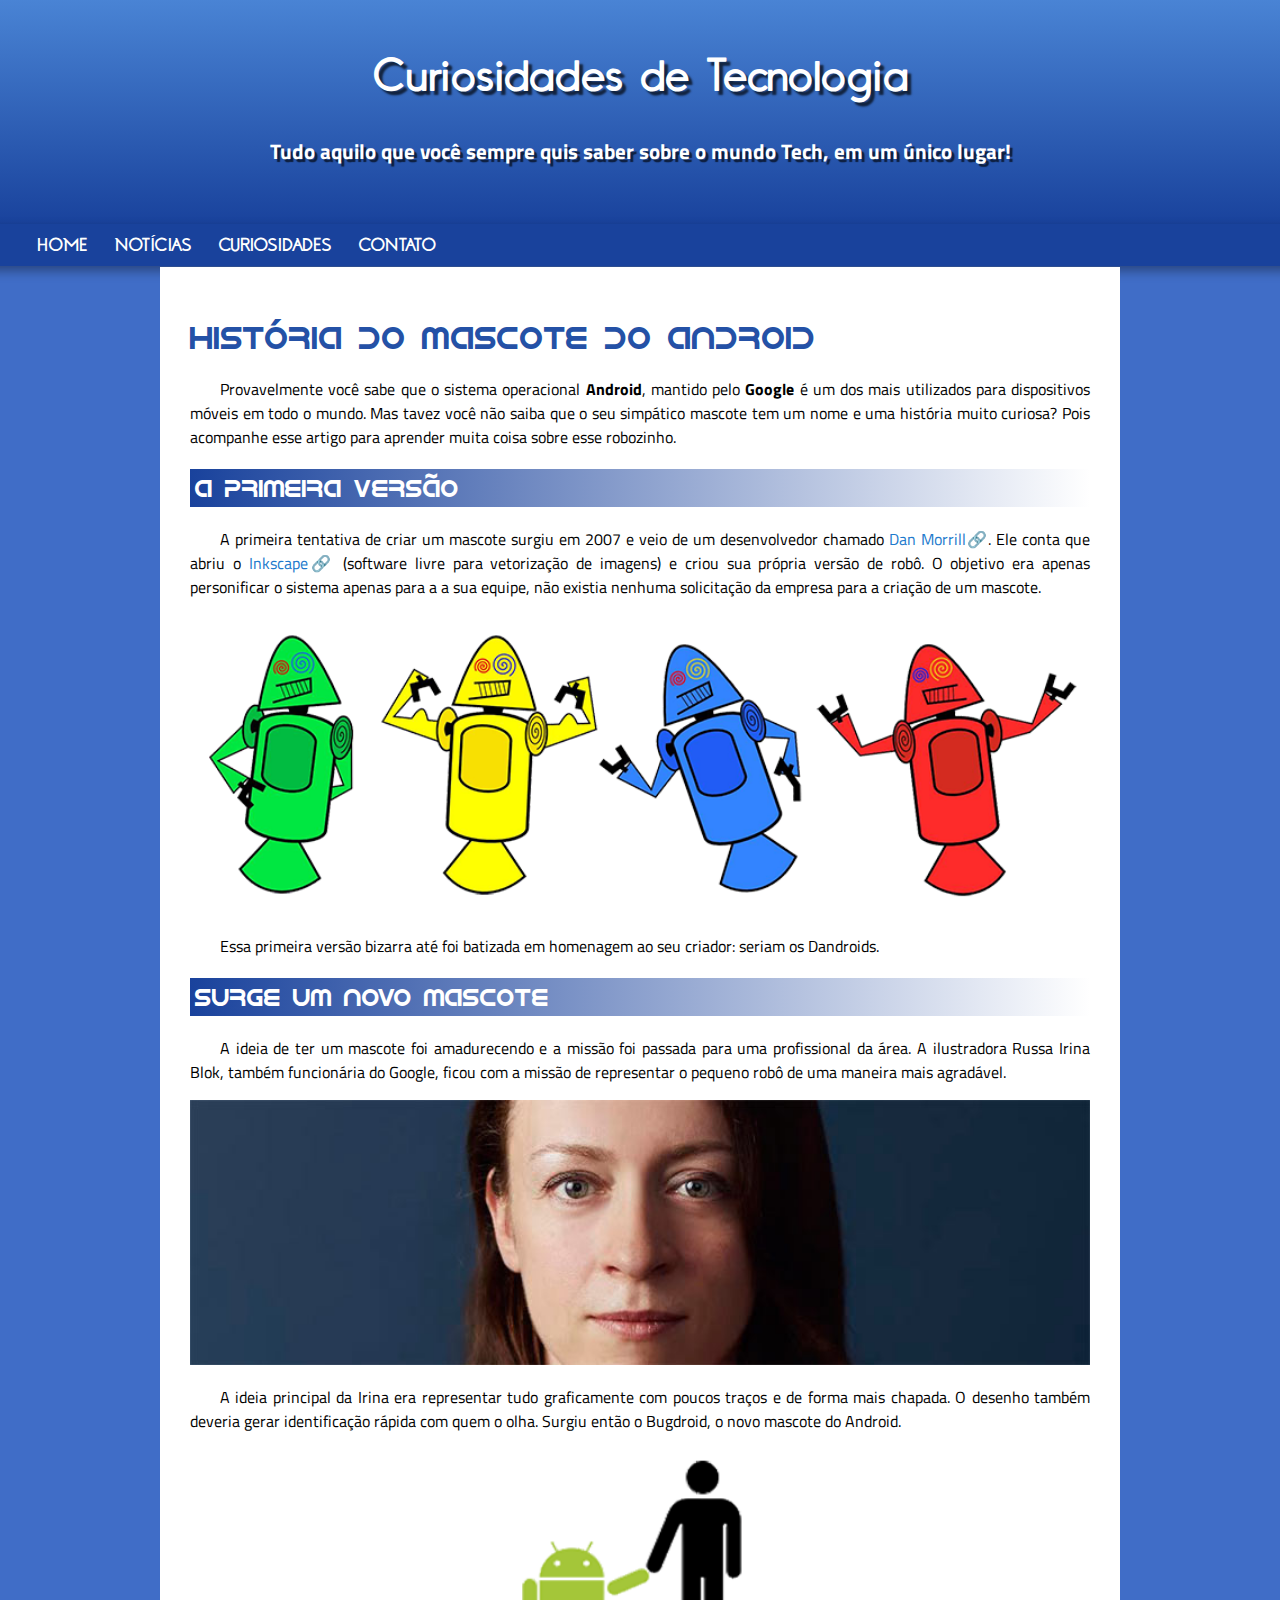
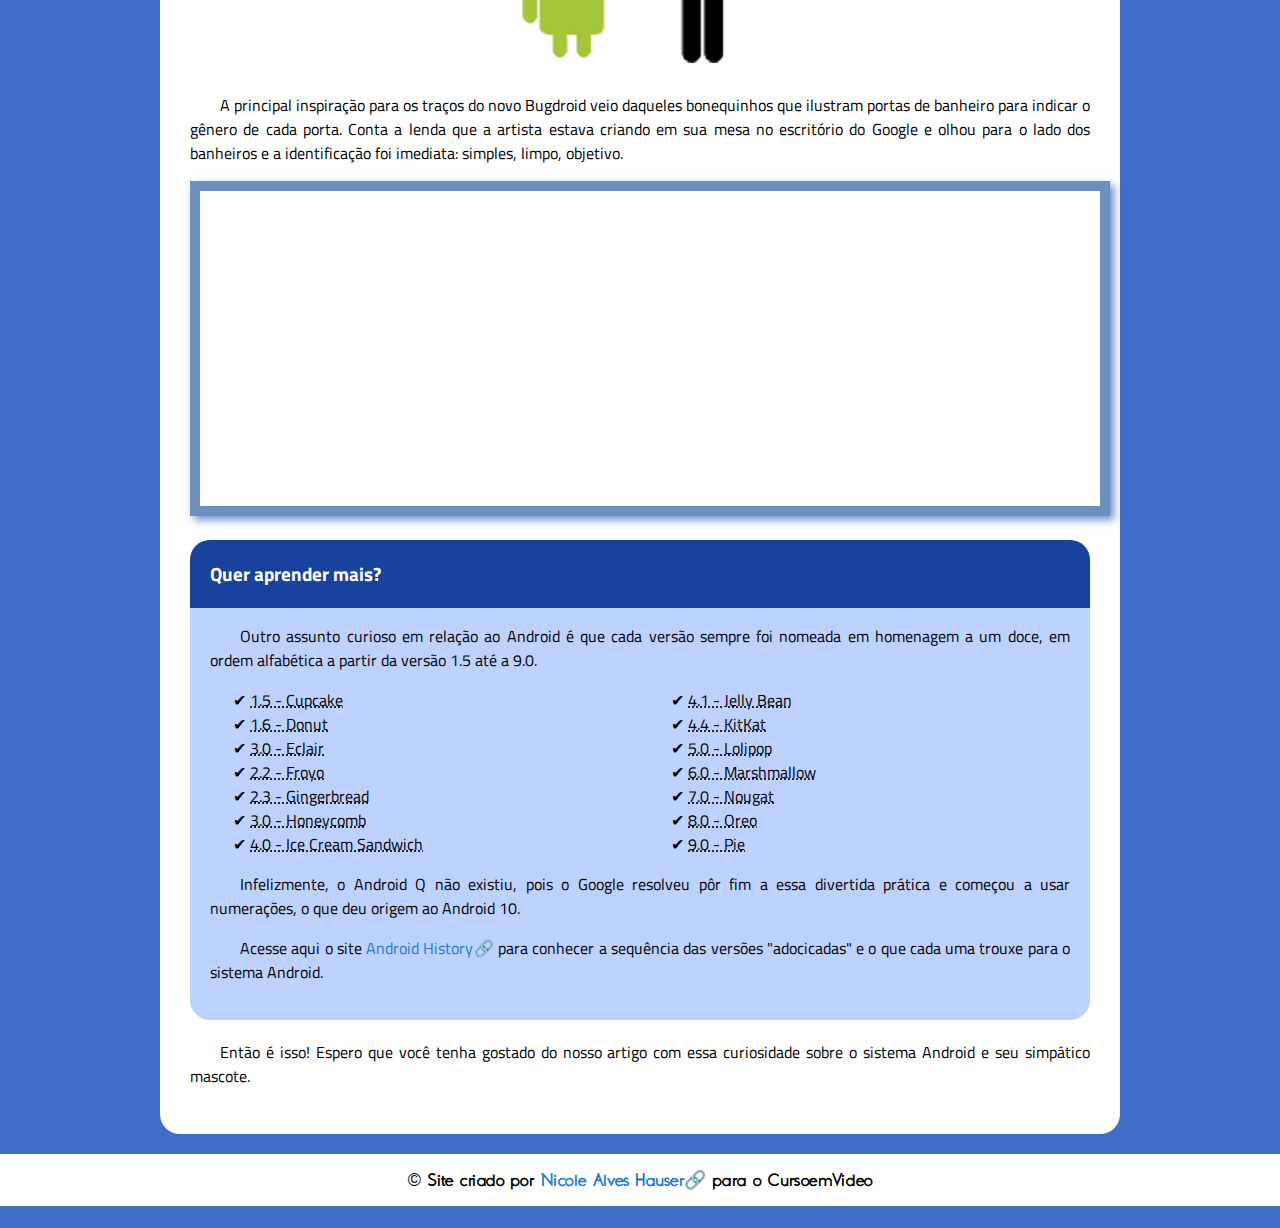
<file: index.html>
<!DOCTYPE html>
<html lang="en">
  <head>
    <meta charset="UTF-8" />
    <meta name="viewport" content="width=device-width, initial-scale=1.0" />
    <link rel="stylesheet" href="style.css" />
    <link
      rel="shortcut icon"
      href="./imagens/favicon.ico"
      type="image/x-icon"
    />
    <title>Tecnologia</title>
  </head>
  <body>
    <header>
      <hgroup>
        <h1>Curiosidades de Tecnologia</h1>
        <h2>
          Tudo aquilo que você sempre quis saber sobre o mundo Tech, em um único
          lugar!
        </h2>
      </hgroup>
    </header>
    <nav id="menu">
      <ul>
        <li><a class="page" href="./index.html">Home</a></li>
        <li><a class="page" href="./notícias.html">Notícias</a></li>
        <li><a class="page" href="./curiosidades.html">Curiosidades</a></li>
        <li><a class="page" href="./contato.html">Contato</a></li>
      </ul>
    </nav>

    <div id="corpo">
      <main>
        <h1>História do Mascote do Android</h1>
        <p>
          Provavelmente você sabe que o sistema operacional
          <strong>Android</strong>, mantido pelo <strong>Google</strong> é um
          dos mais utilizados para dispositivos móveis em todo o mundo. Mas
          tavez você não saiba que o seu simpático mascote tem um nome e uma
          história muito curiosa? Pois acompanhe esse artigo para aprender muita
          coisa sobre esse robozinho.
        </p>
      </main>
      <section>
        <h2>A primeira versão</h2>
        <p>
          A primeira tentativa de criar um mascote surgiu em 2007 e veio de um
          desenvolvedor chamado
          <a
            class="externo"
            href="https://androidcommunity.com/dan-morrill-shows-us-the-android-mascot-that-almost-was-20130103/"
            target="_blank"
            >Dan Morrill</a
          >. Ele conta que abriu o
          <a class="externo" href="https://inkscape.org/pt-br/" target="_blank"
            >Inkscape</a
          >
          (software livre para vetorização de imagens) e criou sua própria
          versão de robô. O objetivo era apenas personificar o sistema apenas
          para a a sua equipe, não existia nenhuma solicitação da empresa para a
          criação de um mascote.
        </p>
        <source
          media="(max-width: 600px)"
          srcset="./imagens/dan-droids-pq.png"
        />
        <img src="./imagens/dan-droids.png" alt="" />
        <p>
          Essa primeira versão bizarra até foi batizada em homenagem ao seu
          criador: seriam os Dandroids.
        </p>
      </section>
      <section>
        <h2>Surge um novo mascote</h2>
        <p>
          A ideia de ter um mascote foi amadurecendo e a missão foi passada para
          uma profissional da área. A ilustradora Russa Irina Blok, também
          funcionária do Google, ficou com a missão de representar o pequeno
          robô de uma maneira mais agradável.
        </p>
        <source
          media="(max-width: 600px)"
          srcset="./imagens/irina-blok-pq.jpg"
        />
        <img src="./imagens/irina-blok.jpg" alt="" />
        <p>
          A ideia principal da Irina era representar tudo graficamente com
          poucos traços e de forma mais chapada. O desenho também deveria gerar
          identificação rápida com quem o olha. Surgiu então o Bugdroid, o novo
          mascote do Android.
        </p>
        <img id="pequeno" src="./imagens/bugdroid.png" alt="" />
        <p>
          A principal inspiração para os traços do novo Bugdroid veio daqueles
          bonequinhos que ilustram portas de banheiro para indicar o gênero de
          cada porta. Conta a lenda que a artista estava criando em sua mesa no
          escritório do Google e olhou para o lado dos banheiros e a
          identificação foi imediata: simples, limpo, objetivo.
        </p>

        <iframe
          width="560"
          height="315"
          src="https://www.youtube.com/embed/l2UDgpLz20M"
          title="YouTube video player"
          frameborder="0"
          allow="accelerometer; autoplay; clipboard-write; encrypted-media; gyroscope; picture-in-picture; web-share"
          allowfullscreen
        ></iframe>

        <aside id="extra">
          <h3>Quer aprender mais?</h3>

          <p>
            Outro assunto curioso em relação ao Android é que cada versão sempre
            foi nomeada em homenagem a um doce, em ordem alfabética a partir da
            versão 1.5 até a 9.0.
          </p>

          <ul>
            <li><abbr title="Bolo de Copo"> 1.5 - Cupcake</abbr></li>
            <li><abbr title="Rosquinha"> 1.6 - Donut</abbr></li>
            <li><abbr title="Bomba"> 3.0 - Eclair</abbr></li>
            <li><abbr title="Iogurte Congelado"> 2.2 - Froyo</abbr></li>
            <li>
              <abbr title="Biscoite de Gengibre"> 2.3 - Gingerbread</abbr>
            </li>
            <li><abbr title="Favo de Mel"> 3.0 - Honeycomb</abbr></li>
            <li>
              <abbr title="Sanduíche de Sorvete">
                4.0 - Ice Cream Sandwich</abbr
              >
            </li>
            <li><abbr title="Jujuba"> 4.1 - Jelly Bean</abbr></li>
            <li><abbr title="KitKat"> 4.4 - KitKat</abbr></li>
            <li><abbr title="Pirulito"> 5.0 - Lolipop</abbr></li>
            <li><abbr title="Marshmallow"> 6.0 - Marshmallow</abbr></li>
            <li><abbr title="Torrone"> 7.0 - Nougat</abbr></li>
            <li><abbr title="Oreo"> 8.0 - Oreo</abbr></li>
            <li><abbr title="Torta"> 9.0 - Pie</abbr></li>
          </ul>

          <p>
            Infelizmente, o Android Q não existiu, pois o Google resolveu pôr
            fim a essa divertida prática e começou a usar numerações, o que deu
            origem ao Android 10.
          </p>

          <p>
            Acesse aqui o site
            <a
              class="externo"
              href="https://www.android.com/intl/en_uk/history/"
              >Android History</a
            >
            para conhecer a sequência das versões "adocicadas" e o que cada uma
            trouxe para o sistema Android.
          </p>
        </aside>

        <p>
          Então é isso! Espero que você tenha gostado do nosso artigo com essa
          curiosidade sobre o sistema Android e seu simpático mascote.
        </p>
      </section>
    </div>
    <footer>
      &copy; Site criado por
      <a
        class="externo"
        href="https://www.linkedin.com/in/nicole-alves-hauser-80179b219/"
        >Nicole Alves Hauser</a
      >
      para o CursoemVideo
    </footer>
  </body>
</html>
</file>
<file: style.css>
/*FONTES*/
@import url("https://fonts.googleapis.com/css2?family=Titillium+Web:ital,wght@0,300;0,400;0,600;0,700;1,400;1,600&display=swap");
@font-face {
  font-family: "tecnology";
  src: url(./fontes/idroid.otf);
}
@font-face {
  font-family: "android";
  src: url(./fontes/No\ Fancy\ Name\ Grotesk\ Bold.ttf);
}

:root {
  --cor1: #6b90bf;
  --cor2: #265da6;
  --cor3: #1a1826;
  --cor4: #94f2e9;
  --cor44: #73d9b3;
  --cor5: #3385a6;
  --cor55: #3bbcd9;
  --cor6: #516da6;
  --cor7: #071e40;
}

/*HEADER E ANCORAS*/

header {
  background-image: linear-gradient(to bottom, #4e8ada, #19429c);
  min-height: 150px;
  padding-top: 40px;
  padding-bottom: 40px;
  margin-top: -30px;

  margin-left: -20px;
  margin-right: -20px;
}

header h1 {
  font-family: "android", sans-serif;
  text-align: center;
  font-size: 3em;
  color: white;

  text-shadow: 4px 4px 2px rgba(0, 0, 0, 0.678);
  font-weight: normal;
}
header h2 {
  font-family: "Titillium Web", sans-serif;
  text-align: center;
  font-size: 1.3em;
  color: white;
  text-shadow: 3px 3px 1px rgba(0, 0, 0, 0.651);
  min-width: 100;
}

a.page {
  color: white;
}

a {
  text-decoration: none;
  color: #2079cc;
  transition: 1s;
}

a.externo::after {
  content: "\1F517";
}

a:hover {
  text-decoration: underline;
}

/*MENU*/

nav#menu {
  font-family: "android", sans-serif;
  background-color: #19429c;
  margin-left: -20px;
  margin-right: -20px;
  margin-top: -20px;
  margin-bottom: -18px;
  box-shadow: 0px 5px 10px rgba(0, 0, 0, 0.349);
}

nav#menu ul {
  display: block;
  text-align: left;
  list-style: none;
  color: white;
  font-size: 1.2em;
  text-transform: uppercase;
}

nav#menu li {
  display: inline-flex;
  padding: 8px;
  margin: 2px;
  transition: 0.5s;
}

nav#menu li:hover {
  background-color: #4e8ada;
}

/*body*/

body {
  background-color: #406dc7;
}
body p {
  font-family: "Titillium Web", sans-serif;
  text-indent: 30px;
  text-align: justify;
}

div#corpo h1 {
  color: #2451a6;
  font-family: "tecnology";
  font-weight: normal;
}
div#corpo h2 {
  color: #ffffff;
  background-image: linear-gradient(to right, #19429c, white);
  font-family: "tecnology";
  padding: 5px;
  font-weight: normal;
}
div#corpo {
  margin: auto;
  min-width: 270;
  max-width: 900px;
  background-color: white;
  margin-top: 0px;
  border-bottom-left-radius: 20px;
  border-bottom-right-radius: 20px;
  padding: 30px;
}

aside#extra {
  font-family: "Titillium Web", sans-serif;
  background-color: #bdd2ff;
  border-radius: 20px;
  padding: 20px;
  padding-top: 0px;
  margin-left: 0px;
  margin-right: 0px;
  margin-top: 20px;
  margin-bottom: 20px;
}

aside#extra h3 {
  background-color: #19429c;
  color: rgb(255, 255, 255);
  margin: 0px -20px 0px -20px;
  border-top-left-radius: 20px;
  border-top-right-radius: 20px;
  padding: 20px;
}

aside#extra > ul {
  columns: 2;
  list-style-type: "\2714\00A0";
  width: 100%;
}

footer {
  background-color: white;
  margin-top: 20px;
  margin-bottom: -20px;
  text-align: center;
  margin-left: -20px;
  margin-right: -20px;
  padding: 15px;
  font-size: 18px;
  font-family: "android", sans-serif;
}

/*IMAGENS E VIDEOS*/

img#pequeno {
  max-width: 350px;
  display: block;
  margin: auto;
}

img {
  width: 100%;
}

iframe {
  width: 100%;
  border: 10px solid #6b90bf;
  box-shadow: 4px 4px 8px #406dc7c2;
}
</file>
